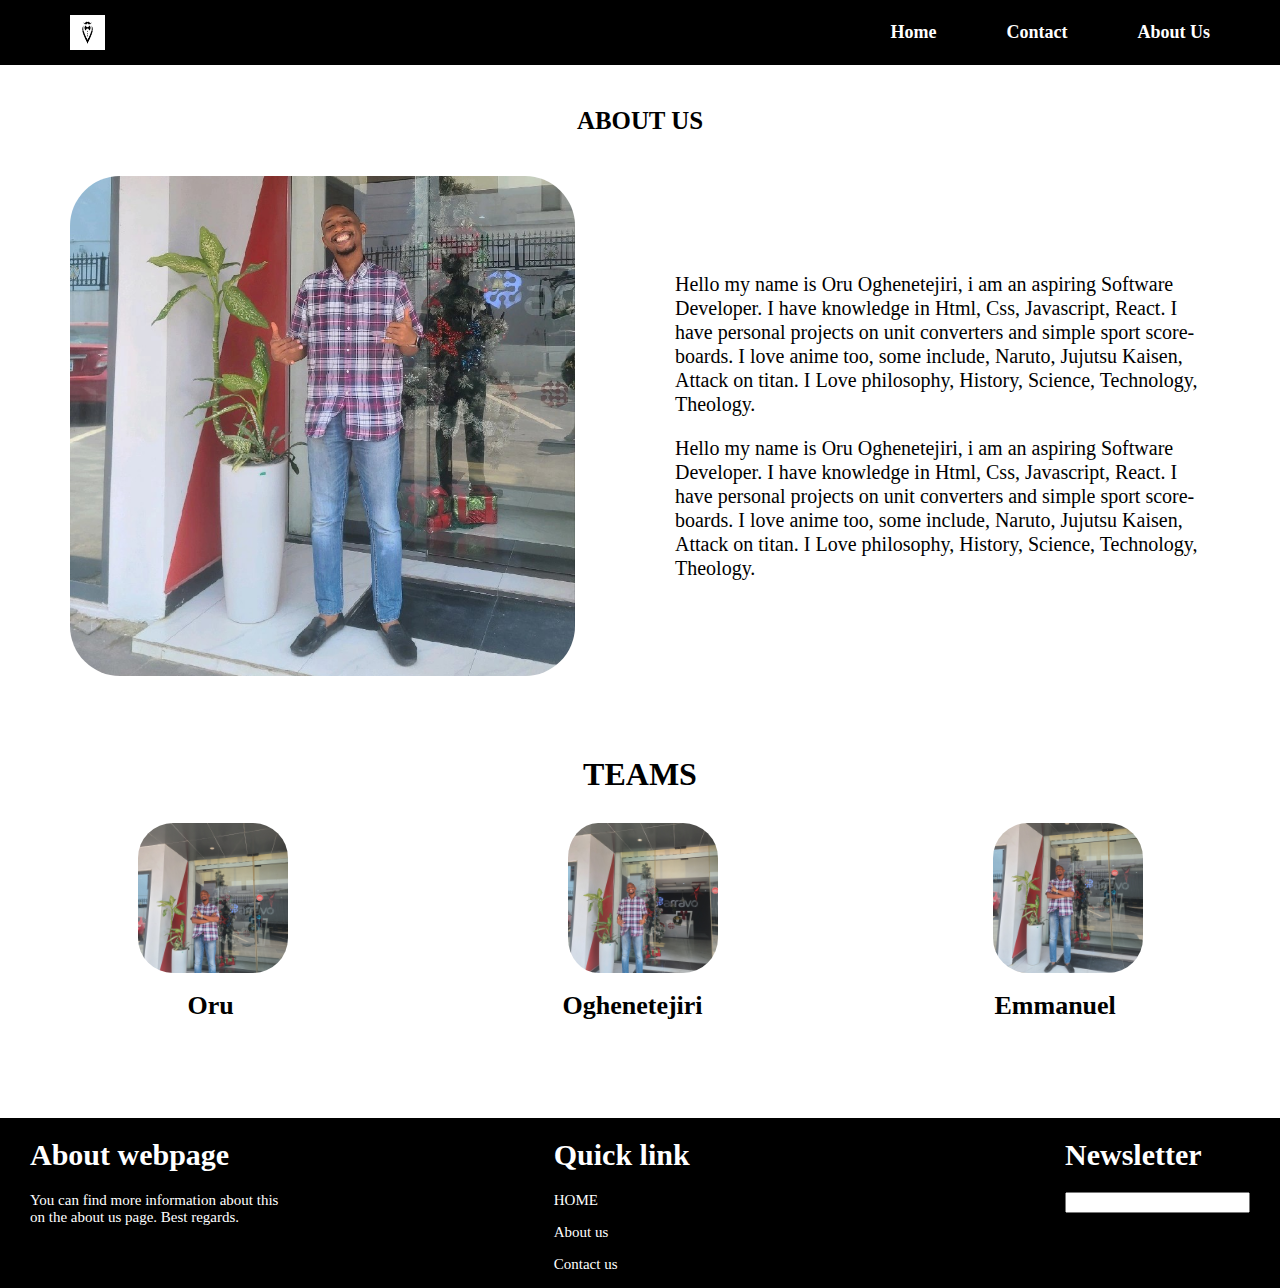
<file: index.html>
<html lang="en">
<head>
    <meta charset="UTF-8">
    <meta http-equiv="X-UA-Compatible" content="IE=edge">
    <meta name="viewport" content="width=device-width, initial-scale=1.0">
    <link rel="stylesheet" href="webpage.css">
    <title>Document</title>
</head>
<body>
<div class="mapelle">
        <div>
            <img src="Gentleman.jpeg" class="picture">
        </div>
        <div class="about">
                <h1>Home</h1>
                <h1>Contact</h1>
                <h1>About Us</h1>
        </div>
</div>
<div class="aboutus">
    <div class="ABTus">
        <h5>ABOUT US</h5>
    </div>
    <div class="Biography">
        <img src="ME.jpeg" class="me">
    <div>
        <p class="lorem"> Hello my name is Oru Oghenetejiri, i am an aspiring Software Developer. 
            I have knowledge
            in Html, Css, Javascript, React.
            I have personal projects on unit converters and simple sport score-boards. I love anime too,
             some include,
            Naruto, Jujutsu Kaisen, Attack on titan.
            I Love philosophy, History, Science, Technology, Theology.
        </p>
        <p class="lorem"> Hello my name is Oru Oghenetejiri, i am an aspiring Software Developer. 
            I have knowledge
            in Html, Css, Javascript, React.
            I have personal projects on unit converters and simple sport score-boards. I love anime too,
             some include,
            Naruto, Jujutsu Kaisen, Attack on titan.
            I Love philosophy, History, Science, Technology, Theology.
        </p>
    </div>
    </div>
</div>
<h1 class="TOPIC">TEAMS</h1>
<div class="teams">
    <div class="images1">
        <img src="TeJ1.jpg" class="pic">
        <h1 class="DevTeJ1">Oru</h1>
    </div>
    <div>
        <img src="TeJ2.jpg" class="pic1">
        <h1 class="DevTeJ3">Oghenetejiri</h1>
    </div>
    <div>
        <img src="TeJ3.jpg" class="pic">
        <h1 class="DevTeJ2">Emmanuel</h1>
    </div>
</div>
<div class="conclusion">
    <div class="conc">
    <h1>About webpage</h1>
    <p>You can find more information about this <br>
        on the about us page. Best regards.
    </p>
</div>
<div class="link">
    <h1>Quick link</h1>
    <p>HOME</p>
    <p>About us</p>
    <p>Contact us</p>
</div>
<div class="news">
    <h1>Newsletter</h1>
    <input>
</div>
</div>
</body>
</html>
</file>
<file: webpage.css>
body{
    margin: 0;
    background-color: white;
    
}

.mapelle{
    background-color: black;
    color: white;
    display: flex;
    justify-content: space-between;
    align-items: center;
    padding: 10px 10px;
}

.about{
    display: flex;
    gap: 40px;

}

.about h1{
font-size: 18px;


}

.picture{
    height: 35px;
    width: 35px;
    display: flex;
    
}

.TOPIC{
    display: flex;
    justify-content: center;
    margin-top: 80px;
}

.ABTus{
    display: flex;
    justify-content: center;
    font-size: 30px;
    font-weight: bolder;
}

.aboutus{
    padding: 0 10px;

}

.Biography{
    font-size: 20px;
    font-weight: bold;
    align-items: center;
}

.me{
    height: 100%;
    width: 100%;
    border-radius: 5px;
    object-fit: cover;

}

.pic{
    height: 150px;
    width: 150px;
    border-radius: 100px;
    object-fit: cover;
}

.DevTeJ2{
    padding-left: 30px;
}


.lorem{
    font-weight: 100;
    line-height: 24px;
}

.teams{
    display: flex;
    justify-content: space-around;
    margin-top: 30px;
    font-size: small;
}


.conclusion{
    display: flex;
    justify-content: space-between;
    background-color: black;
    color: white;
    font-size: 10px;
    margin-top: 80px;
}

.DevTeJ1{
    padding-left: 50px;
}
.DevTeJ2{
    padding-left: 10px;
}
.DevTeJ3{
    padding-left: 5px;
}
.pic1{
    height: 150px;
    width: 150px;
    border-radius: 80px;
    object-fit: cover;
    padding-left: 5px;
}

@media only screen and (min-width: 768px){
    .aboutus{
        padding: 0 70px;

    }
    .me{
        border-radius: 50px;
    }
  
}
@media only screen and (min-width: 992px){
    .aboutus{
        padding: 0 70px;

    }
    .Biography{
        display: flex;
        gap: 100px;
        font-size: 20px;
        font-weight: bold;
        align-items: center;
    }
    .me{
        height: 500px;
        width: 2500px;
    }
    .about{
        display: flex;
        gap: 70px;
        font-size: 20px;
    }

    .mapelle{
        
        padding: 10px 70px;
    }

    .DevTeJ1{
        padding-left: 50px;
    }
    .DevTeJ2{
        padding-left: 1px;

    }
    .DevTeJ3{
        padding-left: 0;
    }

    .conclusion{
        display: flex;
        justify-content: space-between;
        background-color: black;
        color: white;
        font-size: 15px;
        padding: 0 30px;
    }

    .about{
        display: flex;
        gap: 70px;

    }

    .pic{
        height: 150px;
        width: 150px;
        border-radius: 35px;
        object-fit: cover;
    }

    .pic1{
        height: 150px;
        width: 150px;
        border-radius: 35px;
        object-fit: cover;;
    }

    .DevTeJ2{
        padding-left: 2px;
    }

    .conc{
        padding-right: 50px;
    }

    .link{
        padding-right: 150px;
}
   
}

.link{

}
</file>
